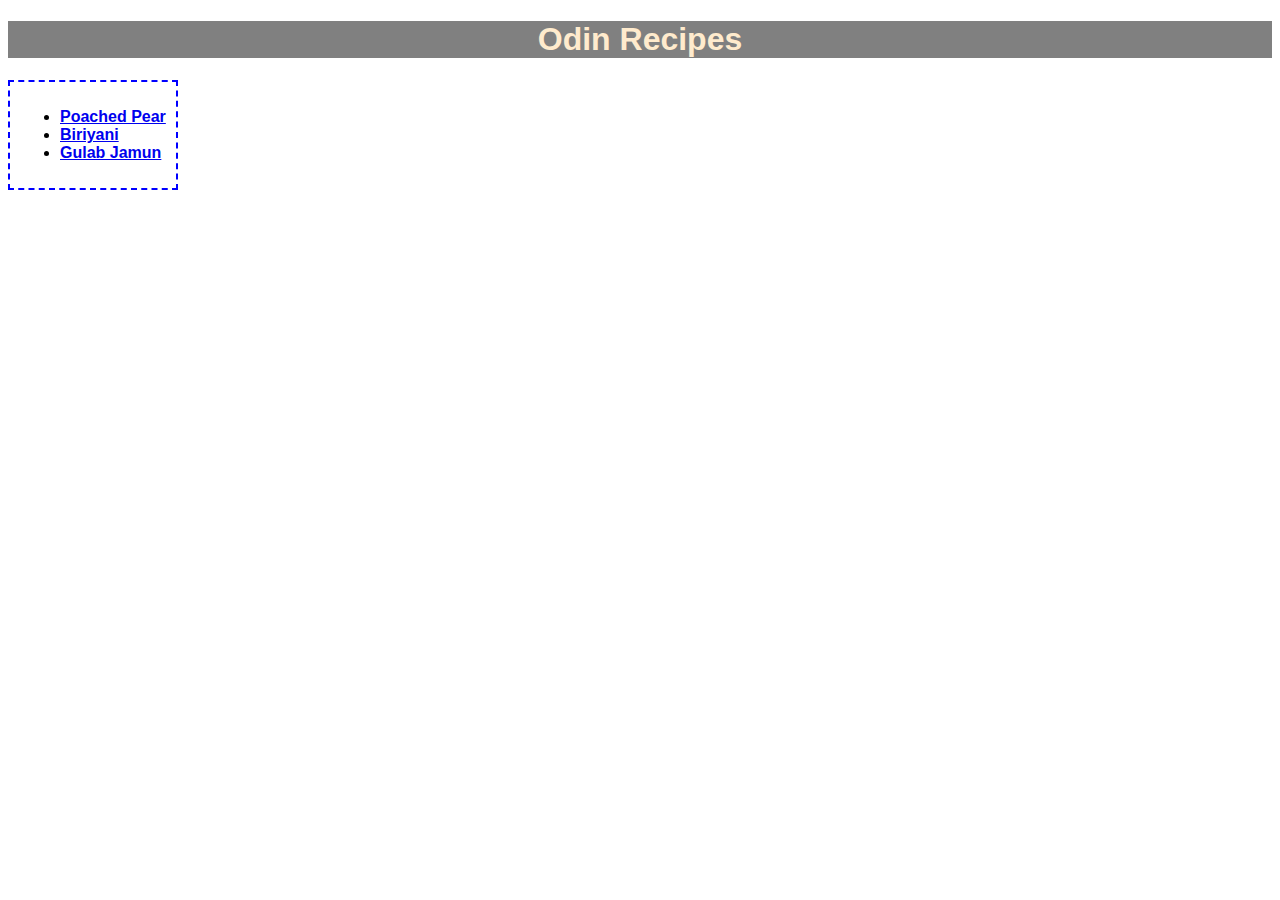
<file: index.html>
<!DOCTYPE html>
<html lang="en">
<head>
    <meta charset="UTF-8">
    <meta name="viewport" content="width=device-width, initial-scale=1.0">
    <title>Document</title>
    <link rel="stylesheet" href="styles.css">
</head>
<body>
    <h1>Odin Recipes</h1>
    <div class="recipeList"> 
        <ul>
            <li><a href="./recipes/poachedpears.html">Poached Pear</a></li>
            <li><a href="./recipes/biriyani.html">Biriyani</a></li>
            <li><a href="./recipes/gulabjamun.html">Gulab Jamun</a></li>
        </ul>
    </div>
</body>
</html>
</file>
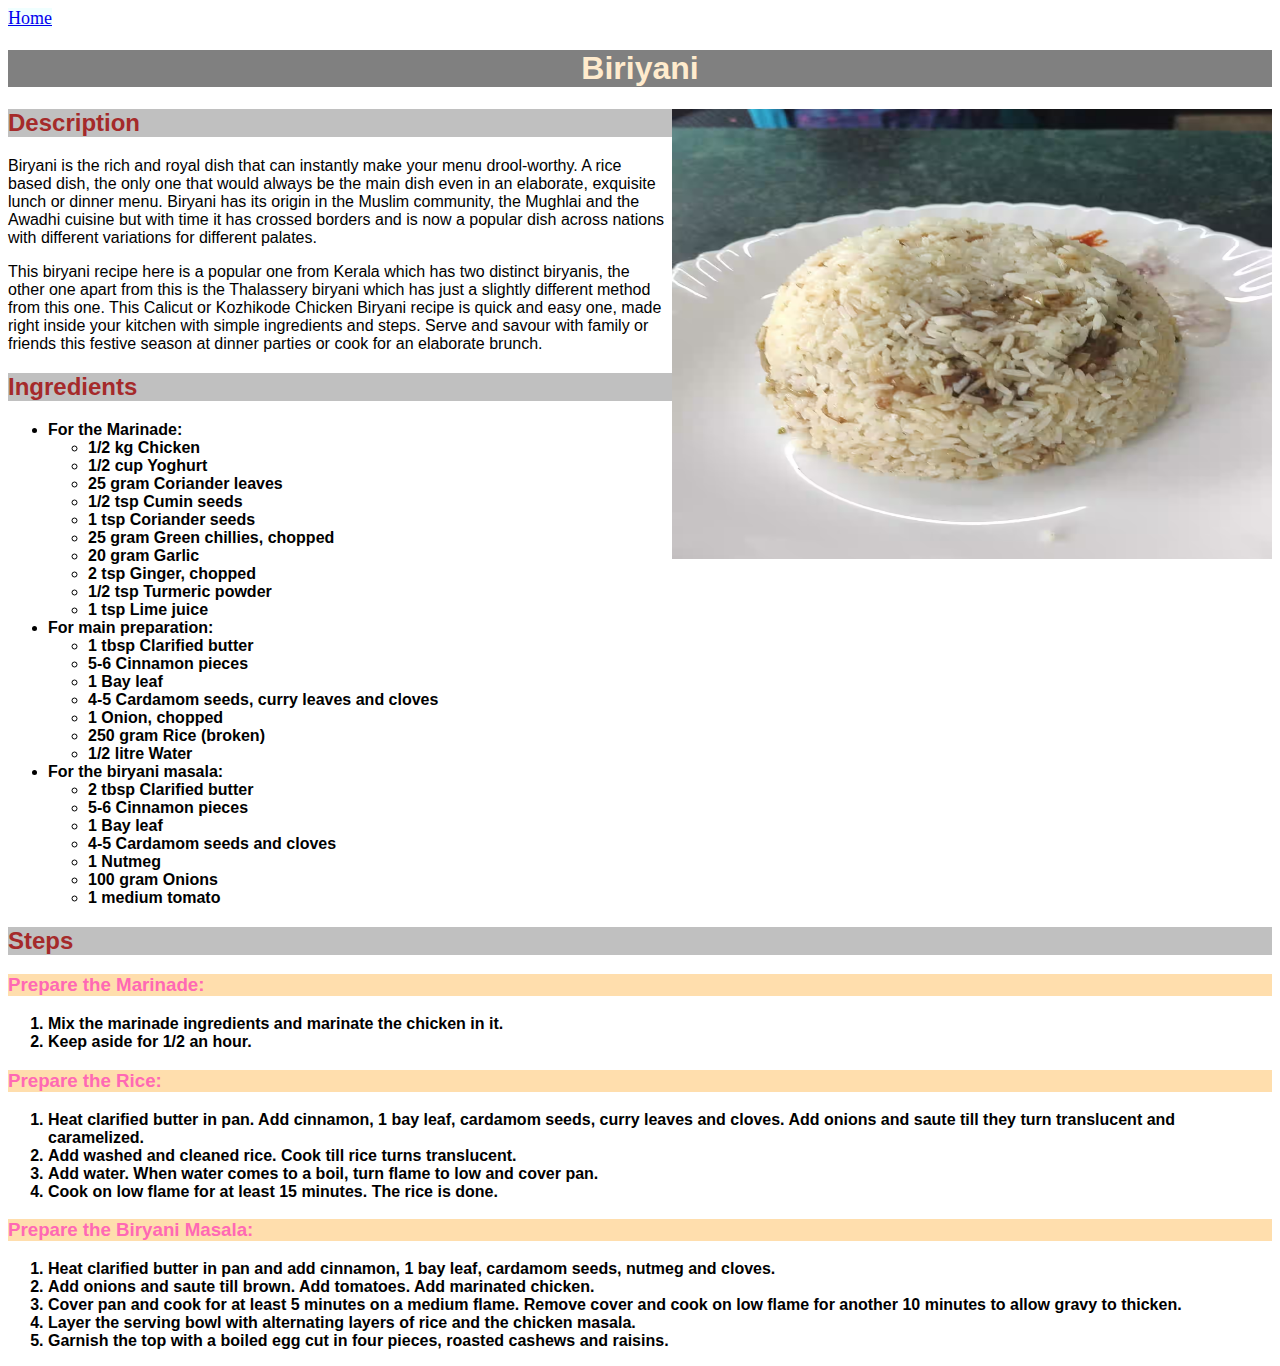
<file: recipes/biriyani.html>
<!DOCTYPE html>
<html lang="en">
<head>
    <meta charset="UTF-8">
    <meta name="viewport" content="width=device-width, initial-scale=1.0">
    <title>Document</title>
    <link rel="stylesheet" href="../styles.css">
</head>
<body>
    <a class="homer" href="../index.html">Home</a>
    <h1>Biriyani</h1>
    <img src="../img/nahla-s-dhum-biriyani-nallalam-kozhikode-biryani-restaurants-2DJIvlEAbR.avif" alt="Kozhikode Dum Biriyani" height="450" width="600">
    <h2>Description</h2>
    <p>Biryani is the rich and royal dish that can instantly make your menu drool-worthy. A rice based dish, the only one that would always be the main dish even in an elaborate, exquisite lunch or dinner menu. Biryani has its origin in the Muslim community, the Mughlai and the Awadhi cuisine but with time it has crossed borders and is now a popular dish across nations with different variations for different palates.</p><p>This biryani recipe here is a popular one from Kerala which has two distinct biryanis, the other one apart from this is the Thalassery biryani which has just a slightly different method from this one. This Calicut or Kozhikode Chicken Biryani recipe is quick and easy one, made right inside your kitchen with simple ingredients and steps. Serve and savour with family or friends this festive season at dinner parties or cook for an elaborate brunch.</p>
    <h2>Ingredients</h2>
    <ul>
        <li>For the Marinade:</li>
        <ul>
            <li>1/2 kg Chicken</li>
            <li>1/2 cup Yoghurt</li>
            <li>25 gram Coriander leaves</li>
            <li>1/2 tsp Cumin seeds</li>
            <li>1 tsp Coriander seeds</li>
            <li>25 gram Green chillies, chopped</li>
            <li>20 gram Garlic</li>
            <li>2 tsp Ginger, chopped</li>
            <li>1/2 tsp Turmeric powder</li>
            <li>1 tsp Lime juice</li>
        </ul>
        <li>For main preparation:</li>
        <ul>
            <li>1 tbsp Clarified butter</li>
            <li>5-6 Cinnamon pieces</li>
            <li>1 Bay leaf</li>
            <li>4-5 Cardamom seeds, curry leaves and cloves</li>
            <li>1 Onion, chopped</li>
            <li>250 gram Rice (broken)</li>
            <li>1/2 litre Water</li>
        </ul>
        <li>For the biryani masala:</li>
        <ul>
            <li>2 tbsp Clarified butter</li>
            <li>5-6 Cinnamon pieces</li>
            <li>1 Bay leaf</li>
            <li>4-5 Cardamom seeds and cloves</li>
            <li>1 Nutmeg</li>
            <li>100 gram Onions</li>
            <li>1 medium tomato</li>
        </ul>
    </ul>
    <h2>Steps</h2>
    <h3>Prepare the Marinade:</h3>
        <ol>
            <li>Mix the marinade ingredients and marinate the chicken in it.</li>
            <li>Keep aside for 1/2 an hour.</li>
        </ol>
    <h3>Prepare the Rice:</h3>
        <ol>
            <li>Heat clarified butter in pan. Add cinnamon, 1 bay leaf, cardamom seeds, curry leaves and cloves. Add onions and saute till they turn translucent and caramelized.</li>
            <li>Add washed and cleaned rice. Cook till rice turns translucent.</li>
            <li>Add water. When water comes to a boil, turn flame to low and cover pan.</li>
            <li>Cook on low flame for at least 15 minutes. The rice is done.</li>
        </ol>
    <h3>Prepare the Biryani Masala:</h3>
        <ol>
            <li>Heat clarified butter in pan and add cinnamon, 1 bay leaf, cardamom seeds, nutmeg and cloves.</li>
            <li>Add onions and saute till brown. Add tomatoes. Add marinated chicken.</li>
            <li>Cover pan and cook for at least 5 minutes on a medium flame. Remove cover and cook on low flame for another 10 minutes to allow gravy to thicken.</li>
            <li>Layer the serving bowl with alternating layers of rice and the chicken masala.</li>
            <li>Garnish the top with a boiled egg cut in four pieces, roasted cashews and raisins.</li>
        </ol>
</body>
</html>
</file>
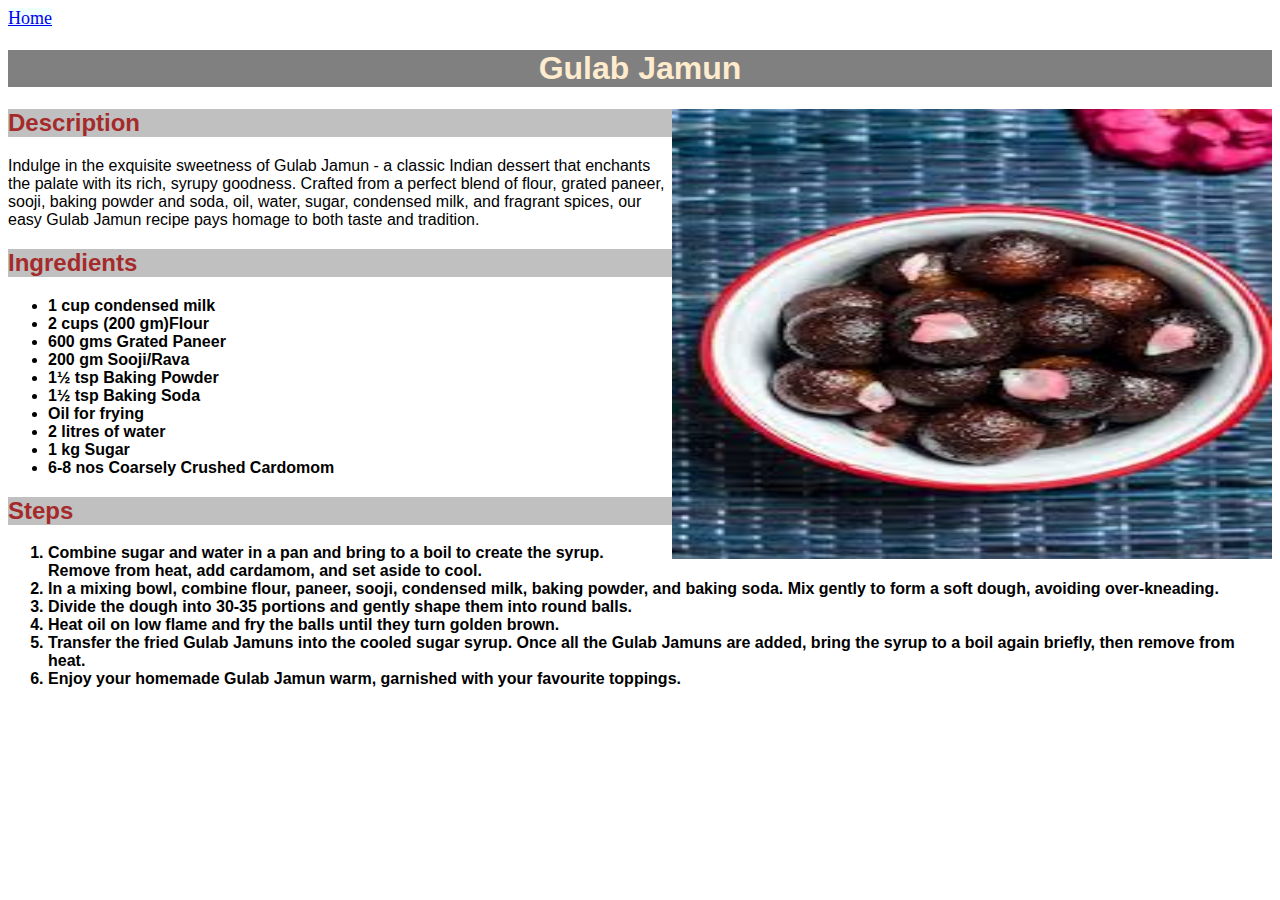
<file: recipes/gulabjamun.html>
<!DOCTYPE html>
<html lang="en">
<head>
    <meta charset="UTF-8">
    <meta name="viewport" content="width=device-width, initial-scale=1.0">
    <title>Document</title>
    <link rel="stylesheet" href="../styles.css">
</head>
<body>
    <a class="homer" href="../index.html">Home</a>
    <h1>Gulab Jamun</h1>
    <img src="../img/Untitled.jpeg" alt="Gulab Jamun Bowl" height="450" width="600">
    <h2>Description</h2>
    <p>Indulge in the exquisite sweetness of Gulab Jamun - a classic Indian dessert that enchants the palate with its rich, syrupy goodness. Crafted from a perfect blend of flour, grated paneer, sooji, baking powder and soda, oil, water, sugar, condensed milk, and fragrant spices, our easy Gulab Jamun recipe pays homage to both taste and tradition.</p>
    <h2>Ingredients</h2>
    <ul>
        <li>1 cup condensed milk</li>
        <li>2 cups (200 gm)Flour</li>
        <li>600 gms Grated Paneer</li>
        <li>200 gm Sooji/Rava</li>
        <li>1½ tsp Baking Powder</li>
        <li>1½ tsp Baking Soda</li>
        <li>Oil for frying</li>
        <li>2 litres of water</li>
        <li>1 kg Sugar</li>
        <li>6-8 nos Coarsely Crushed Cardomom</li>
    </ul>
    <h2>Steps</h2>
        <ol>
            <li>Combine sugar and water in a pan and bring to a boil to create the syrup. Remove from heat, add cardamom, and set aside to cool.</li>
            <li>In a mixing bowl, combine flour, paneer, sooji, condensed milk, baking powder, and baking soda. Mix gently to form a soft dough, avoiding over-kneading.</li>
            <li>Divide the dough into 30-35 portions and gently shape them into round balls.</li>
            <li>Heat oil on low flame and fry the balls until they turn golden brown.</li>
            <li>Transfer the fried Gulab Jamuns into the cooled sugar syrup. Once all the Gulab Jamuns are added, bring the syrup to a boil again briefly, then remove from heat.</li>
            <li>Enjoy your homemade Gulab Jamun warm, garnished with your favourite toppings.</li>
        </ol>
</body>
</html>
</file>
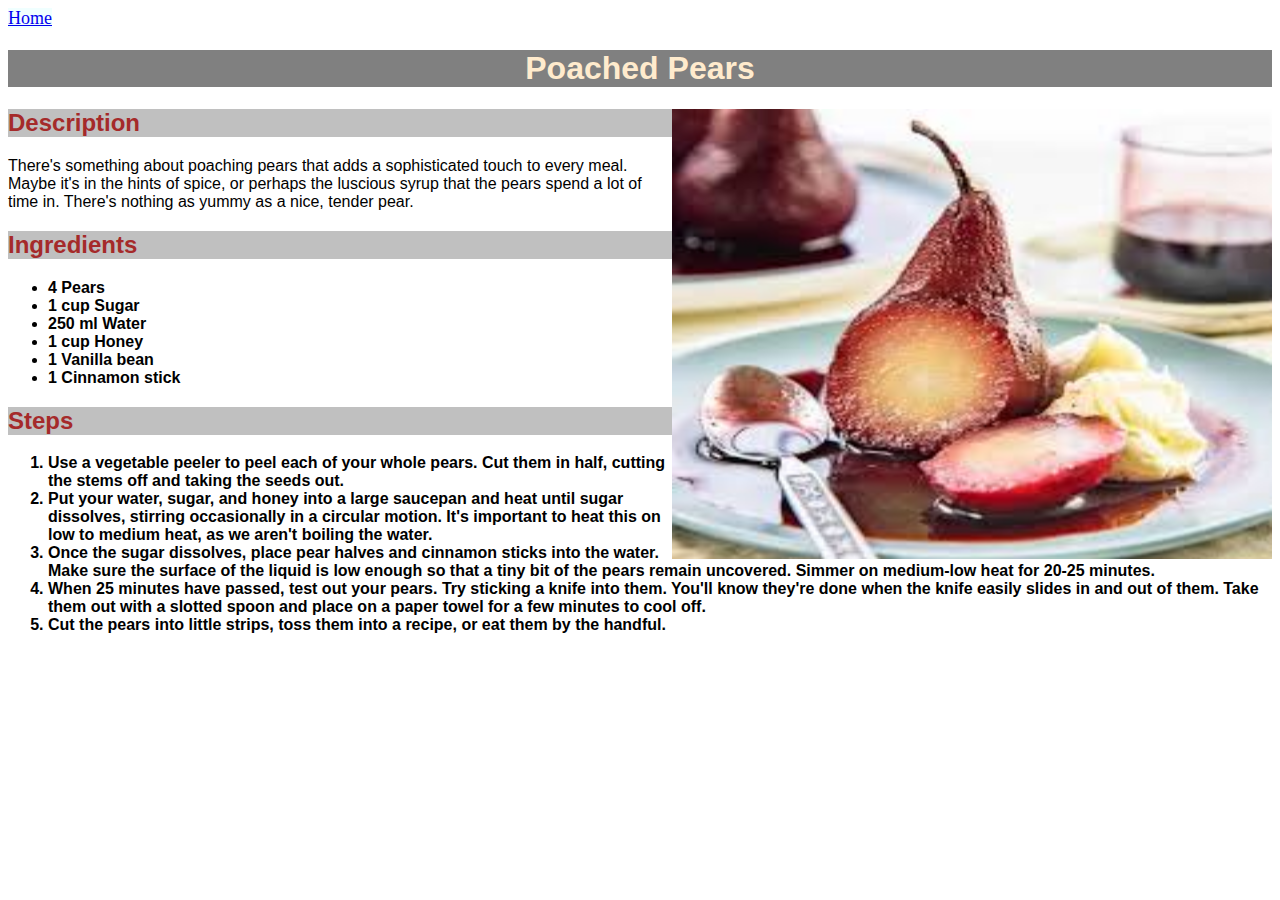
<file: recipes/poachedpears.html>
<!DOCTYPE html>
<html lang="en">
<head>
    <meta charset="UTF-8">
    <meta name="viewport" content="width=device-width, initial-scale=1.0">
    <title>Document</title>
    <link rel="stylesheet" href="../styles.css">
</head>
<body>
    <a class="homer" href="../index.html">Home</a>
    <h1>Poached Pears</h1>
    <img src="../img/pearspoached.jpeg" alt="Poached pears" height="450" width="600">
    <h2>Description</h2>
    <p>There's something about poaching pears that adds a sophisticated touch to every meal. Maybe it's in the hints of spice, or perhaps the luscious syrup that the pears spend a lot of time in. There's nothing as yummy as a nice, tender pear.</p>
    <h2>Ingredients</h2>
    <ul>
        <li>4 Pears</li>
        <li>1 cup Sugar</li>
        <li>250 ml Water</li>
        <li>1 cup Honey</li>
        <li>1 Vanilla bean</li>
        <li>1 Cinnamon stick</li>
    </ul>
    <h2>Steps</h2>
        <ol>
            <li>Use a vegetable peeler to peel each of your whole pears. Cut them in half, cutting the stems off and taking the seeds out. </li>
            <li>Put your water, sugar, and honey into a large saucepan and heat until sugar dissolves, stirring occasionally in a circular motion. It's important to heat this on low to medium heat, as we aren't boiling the water.</li>
            <li>Once the sugar dissolves, place pear halves and cinnamon sticks into the water. Make sure the surface of the liquid is low enough so that a tiny bit of the pears remain uncovered. Simmer on medium-low heat for 20-25 minutes.</li>
            <li>When 25 minutes have passed, test out your pears. Try sticking a knife into them. You'll know they're done when the knife easily slides in and out of them. Take them out with a slotted spoon and place on a paper towel for a few minutes to cool off.</li>
            <li>Cut the pears into little strips, toss them into a recipe, or eat them by the handful.</li>
        </ol>
</body>
</html>
</file>
<file: styles.css>
h1 {
    color: blanchedalmond;
    text-align: center;
    background-color: gray;
    font-family: Impact, Haettenschweiler, 'Arial Narrow Bold', sans-serif;
    font-weight: 800;
 }
 li {
    font-family: 'Lucida Sans', 'Lucida Sans Regular', 'Lucida Grande', 'Lucida Sans Unicode', sans-serif;
    font-weight: 600;
 }
 .recipeList {
    border: 2px dashed blue;
    display: inline-block;
    padding: 10px;
 }
 .homer {
    font-size: large;
    background-color: azure;
 }
 h2 {
    color: brown;
    background-color: silver;
    font-family: Impact, Haettenschweiler, 'Arial Narrow Bold', sans-serif;
 }
 p {
    font-family: 'Lucida Sans', 'Lucida Sans Regular', 'Lucida Grande', 'Lucida Sans Unicode', sans-serif;
 }
 h3 {
    color: hotpink;
    background-color: navajowhite;
    font-family: Impact, Haettenschweiler, 'Arial Narrow Bold', sans-serif;
 }
 img {
    float: right;
    margin-left: 5px;
 }
</file>
